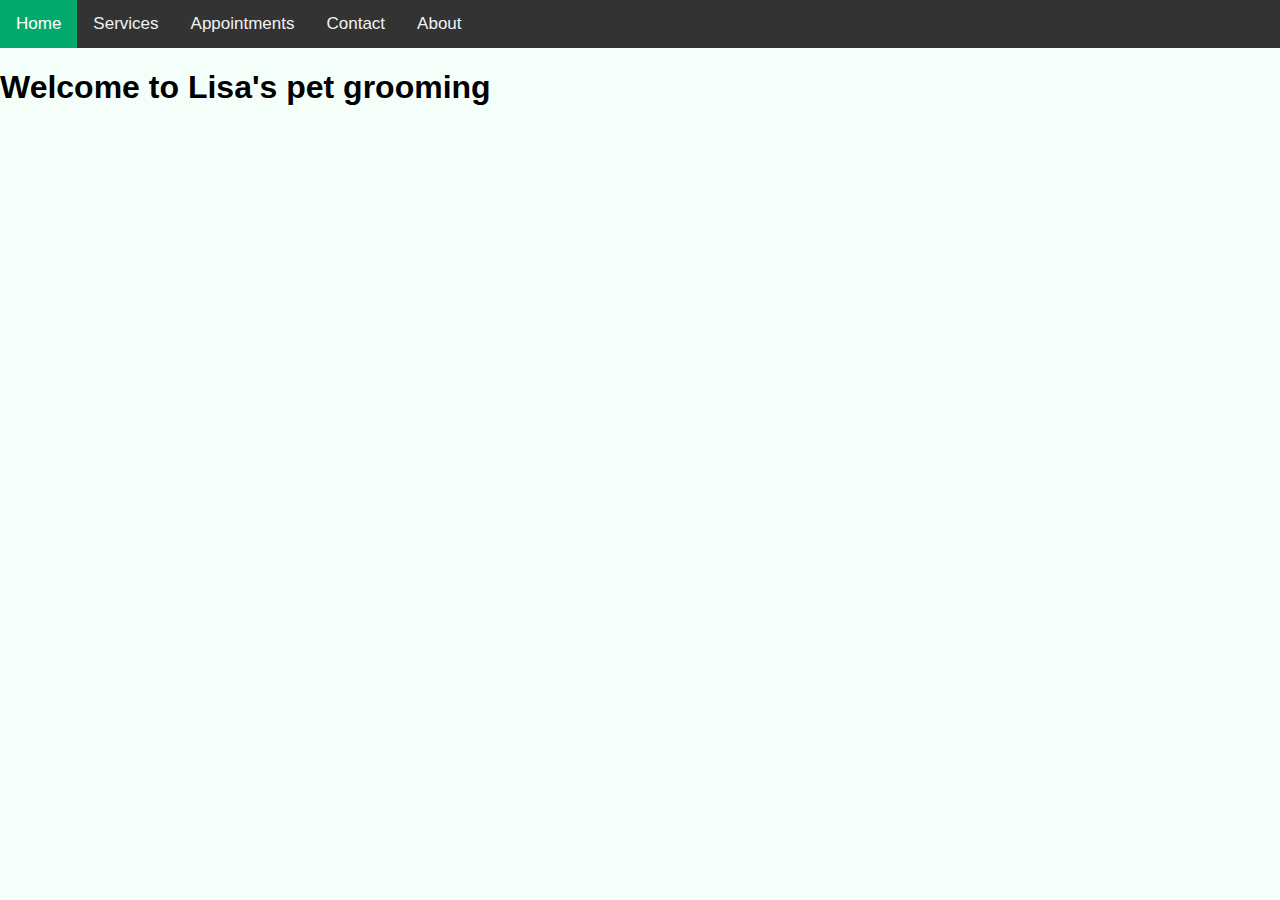
<file: index.html>
<!DOCTYPE html>
<html lang="en">
  <head>
    <meta charset="UTF-8" />
    <meta name="viewport" content="width=device-width, initial-scale=1.0" />
    <title>Lisa's pet grooming</title>
    <link rel="stylesheet" href="MainStyle.css">
</head>
<body>
    <div class="topnav">
        <a class="active" href="index.html">Home</a>
        <a href="services.html">Services</a>
        <a href="appointment.html">Appointments</a>
        <a href="contact.html">Contact</a>
        <a href="about.html">About</a>
      </div>
    <h1 id="welcome">Welcome to Lisa's pet grooming</h1>
  </body>
</html>
</file>
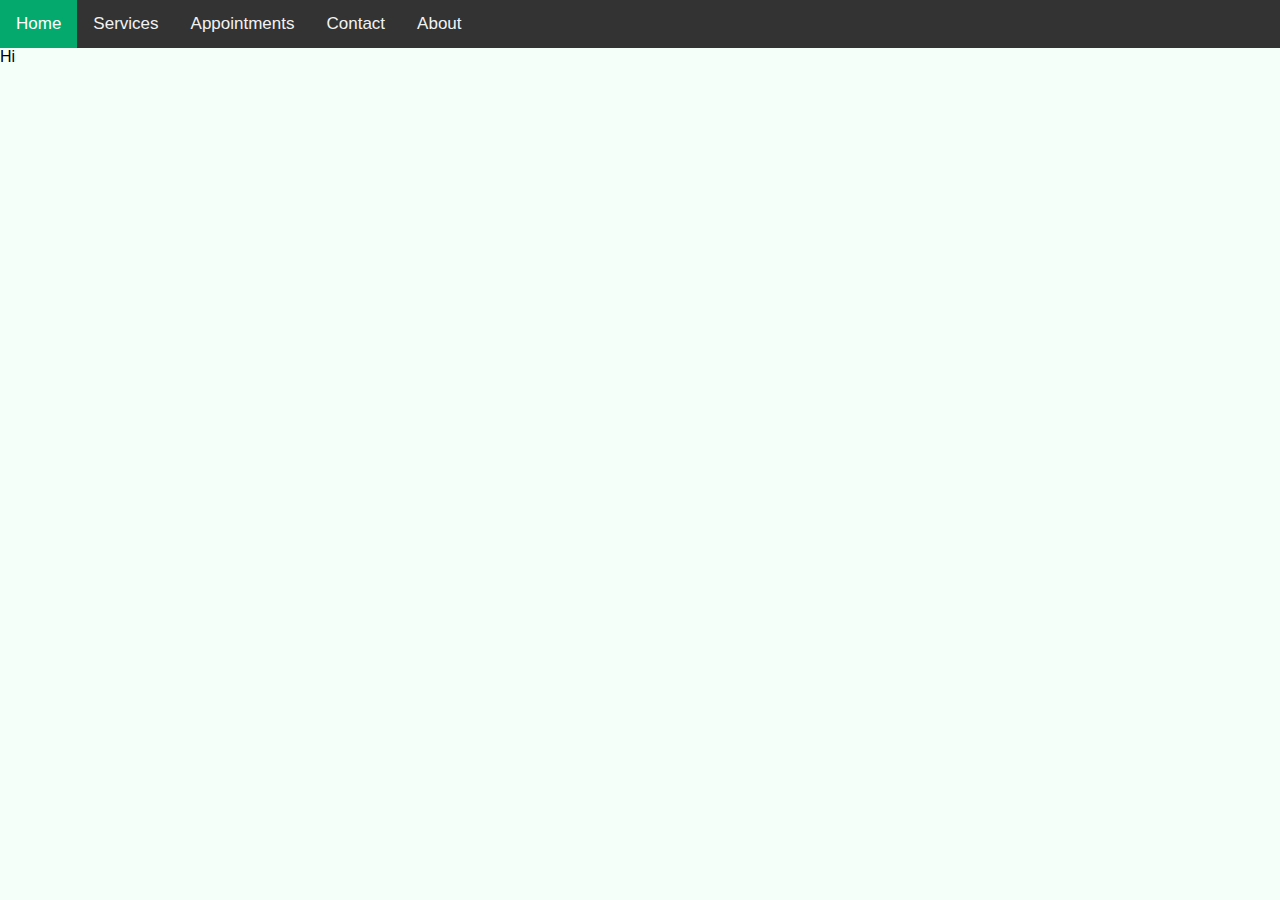
<file: about.html>
<!DOCTYPE html>
<html lang="en">
<head>
  <meta charset="UTF-8">
  <meta name="viewport" content="width=device-width, initial-scale=1.0">
  <title>About</title>
  <link rel="stylesheet" href="MainStyle.css">
</head>
<body>
  <div class="topnav">
    <a class="active" href="index.html">Home</a>
    <a href="services.html">Services</a>
    <a href="appointment.html">Appointments</a>
    <a href="contact.html">Contact</a>
    <a href="about.html">About</a>
  </div>
  <p1>Hi</p1>
</body>
</html>
</file>
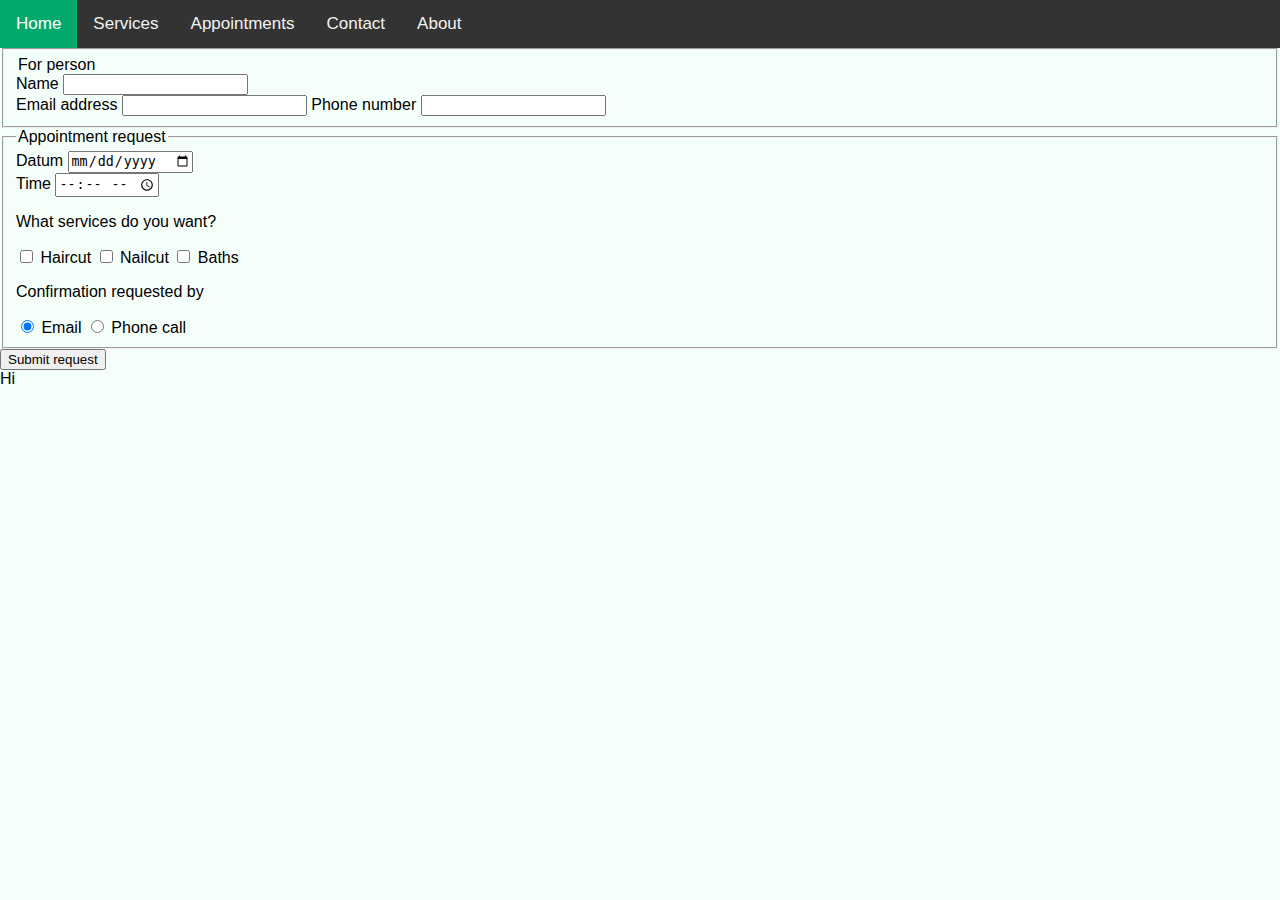
<file: appointment.html>
<!DOCTYPE html>
<html lang="en">
<head>
  <meta charset="UTF-8">
  <meta name="viewport" content="width=device-width, initial-scale=1.0">
  <title>Appointments</title>
  <link rel="stylesheet" href="MainStyle.css">
</head>
<body>
  <div class="topnav">
    <a class="active" href="index.html">Home</a>
    <a href="services.html">Services</a>
    <a href="appointment.html">Appointments</a>
    <a href="contact.html">Contact</a>
    <a href="about.html">About</a>
  </div>
  <form action="https://form.taxi/s/s2wxcxqu" id="ft-form" method="POST" accept-charset="UTF-8">
    <fieldset>
      <div class="ApName">
      <legend>For person</legend>
      <label>
        Name
        <input type="text" name="name" required>
      </label>
      </div>
      <div class="two-cols">
        <label>
          Email address
          <input type="email" name="email" required>
        </label>
        <label>
          Phone number
          <input type="tel" name="phone">
        </label>
      </div>
    </fieldset>
    <fieldset>
      <legend>Appointment request</legend>
      <div class="two-cols">
        <label>
          Datum
          <input type="date" name="Appointment request" required>
        </label>
        <div class="two-cols">
          <label>
            Time
            <input type="time" name="time request" required>
          </label>
          <p>What services do you want?</p>
          <div class="inline">
            <label>
              <input type="hidden" name="Haircut desired" value="no">
              <input type="checkbox" name="Haircut desired" value="yes">
              Haircut
            </label>
            <label>
              <input type="hidden" name="Nailcut desired" value="no">
              <input type="checkbox" name="Nailcut desired" value="yes">
              Nailcut
            </label>
            <label>
              <input type="hidden" name="Baths desired" value="no">
              <input type="checkbox" name="Baths desired" value="yes">
              Baths
            </label>
          </div>
        </div>
      </div>
      <p>Confirmation requested by</p>
      <div class="inline">
        <label>
          <input type="radio" name="Confirmation requested by" value="email" checked>
          Email
        </label>
        <label>
          <input type="radio" name="Confirmation requested by" value="phone">
          Phone call
        </label>
      </div>
    </fieldset>
    <div class="btns">
      <input type="text" name="_gotcha" value="" style="display:none;">
      <input type="submit" value="Submit request">
    </div>
  </form>
  <p1>Hi</p1>
</body>
</html>
</file>
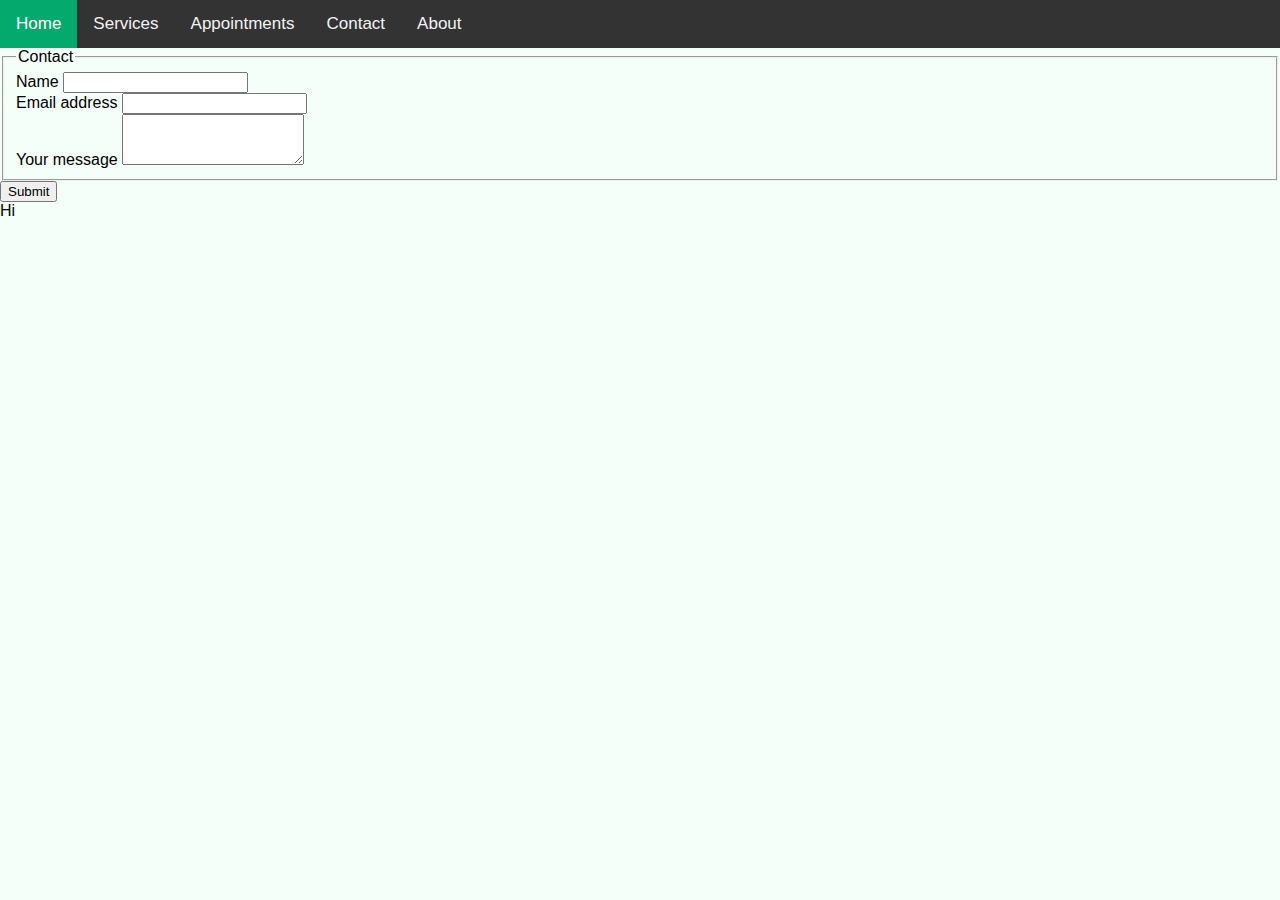
<file: contact.html>
<!DOCTYPE html>
<html lang="en">
<head>
  <meta charset="UTF-8">
  <meta name="viewport" content="width=device-width, initial-scale=1.0">
  <title>Contact</title>
  <link rel="stylesheet" href="MainStyle.css">
</head>
<body>
  <div class="topnav">
    <a class="active" href="index.html">Home</a>
    <a href="services.html">Services</a>
    <a href="appointment.html">Appointments</a>
    <a href="contact.html">Contact</a>
    <a href="about.html">About</a>
  </div>
  <form action="https://form.taxi/s/101u3fmv" id="ft-form" method="POST" accept-charset="UTF-8">
    <fieldset>
    <legend>Contact</legend>
    <div>
      <label>
        Name
        <input type="text" name="name" required>
      </label>
    </div>
    <div>
      <label>
        Email address
        <input type="email" name="email" required>
      </label>
    </div>
    <div>
      <label>
        Your message
        <textarea rows="3" name="message" required></textarea>
      </label>
    </div>
    </fieldset>
    <div class="btns">
      <input type="text" name="_gotcha" value="" style="display:none;">
      <input type="submit" value="Submit">
    </div>
  </form>
  <p1>Hi</p1>
</body>
</html>
</file>
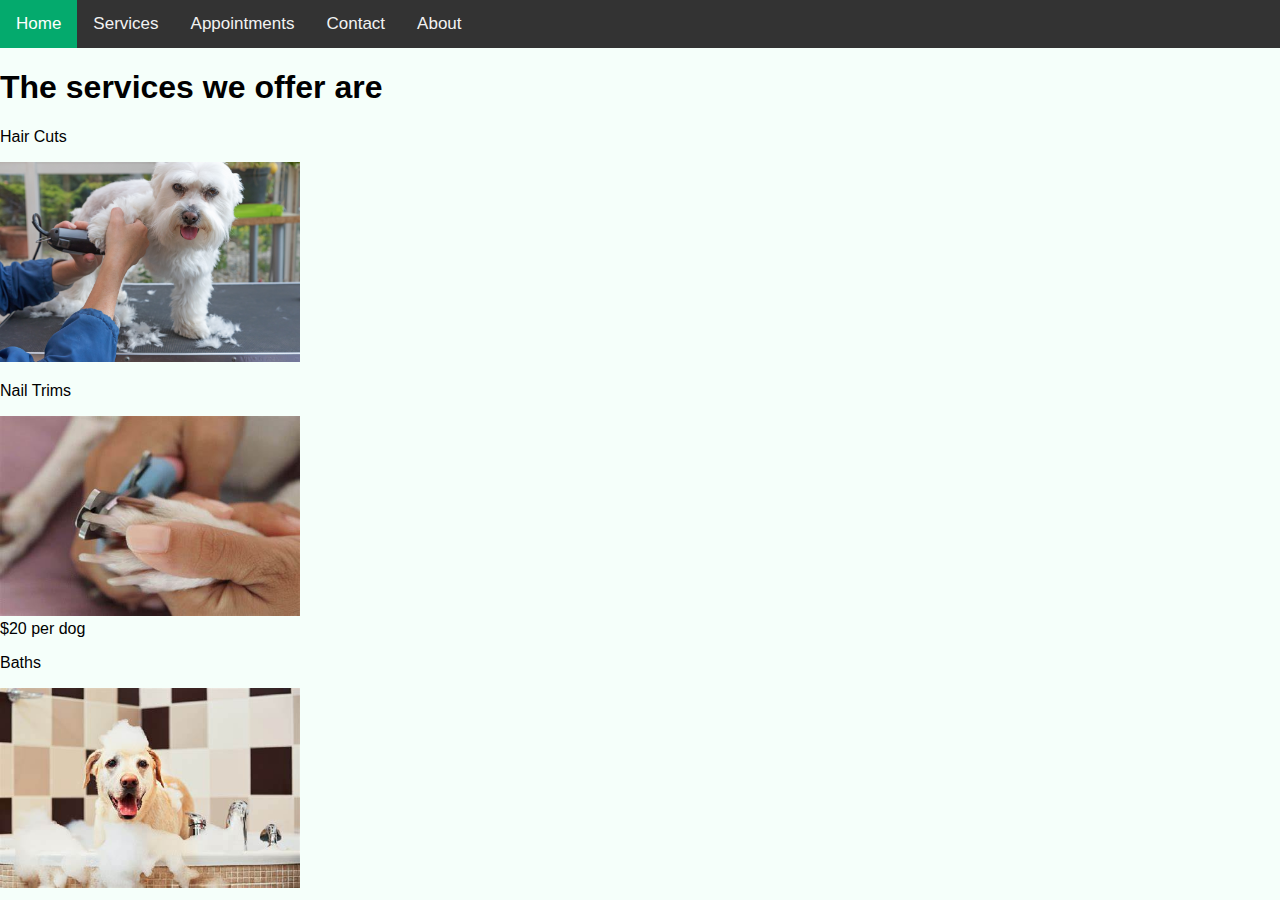
<file: services.html>
<!DOCTYPE html>
<html lang="en">
<head>
    <meta charset="UTF-8">
    <meta name="viewport" content="width=device-width, initial-scale=1.0">
    <title>Services</title>
    <link rel="stylesheet" href="MainStyle.css">
</head>
<body>
    <div class="topnav">
        <a class="active" href="index.html">Home</a>
        <a href="services.html">Services</a>
        <a href="appointment.html">Appointments</a>
        <a href="contact.html">Contact</a>
        <a href="about.html">About</a>
      </div>
    <h1>The services we offer are</h1>
    <div class="HairCuts">
    <p>Hair Cuts</p>
    <img src="Haircut.jpeg" alt="Haircut" width="300" height="200">
    </div>
    <div class="NailTrims">
    <p>Nail Trims</p>
    <img src="NailCut.jpg" alt="Nailcut" width="300" height="200">
    <p1><br>$20 per dog</p1>
    </div>
    <div class="Baths">
    <p>Baths</p>
    <img src="Bath.jpg" alt="Baths" width="300" height="200">
    </div>
</div>
</body>
</html>
</file>
<file: MainStyle.css>
body {
    margin: 0;
    font-family: Arial, Helvetica, sans-serif;
    background-color: mintcream;
  }
  
  .topnav {
    overflow: hidden;
    background-color: #333;
  }
  
  .topnav a {
    float: left;
    color: #f2f2f2;
    text-align: center;
    padding: 14px 16px;
    text-decoration: none;
    font-size: 17px;
  }
  
  .topnav a:hover {
    background-color: #ddd;
    color: black;
  }
  
  .topnav a.active {
    background-color: #04AA6D;
    color: white;
  }
</file>
